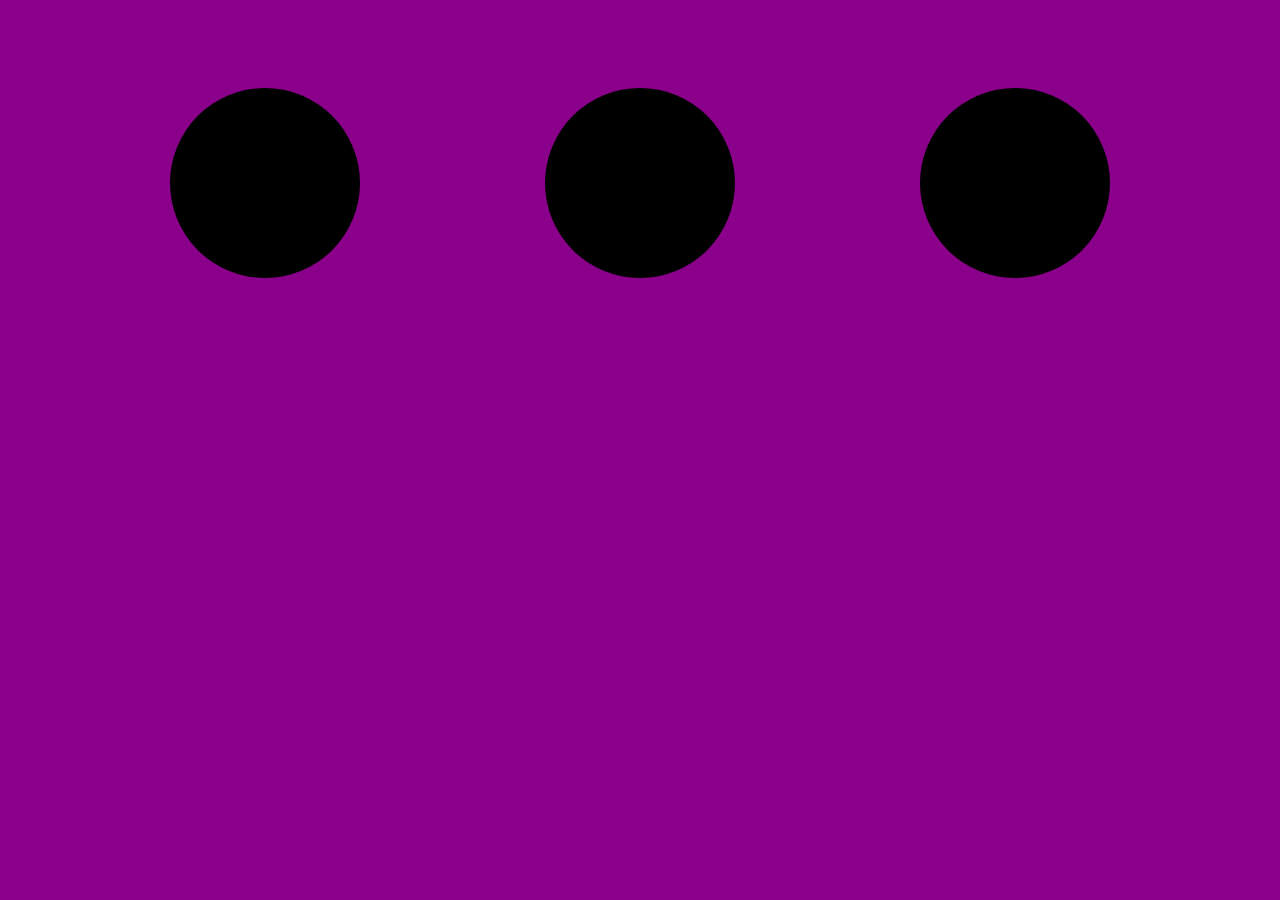
<file: index.html>
<!DOCTYPE html>
<html lang="en">
<head>
    <meta charset="UTF-8">
    <meta name="viewport" content="width=device-width, initial-scale=1.0">
    <!-- <link rel="stylesheet" href="media-queries.css"> -->

    <link rel="stylesheet" href="style.css">
    <title>Iniciando responsividade</title>
</head>
<body>
    
    <div class="caixa"></div>
    <div class="caixa"></div>
    <div class="caixa"></div>

    
</body>
</html>
</file>
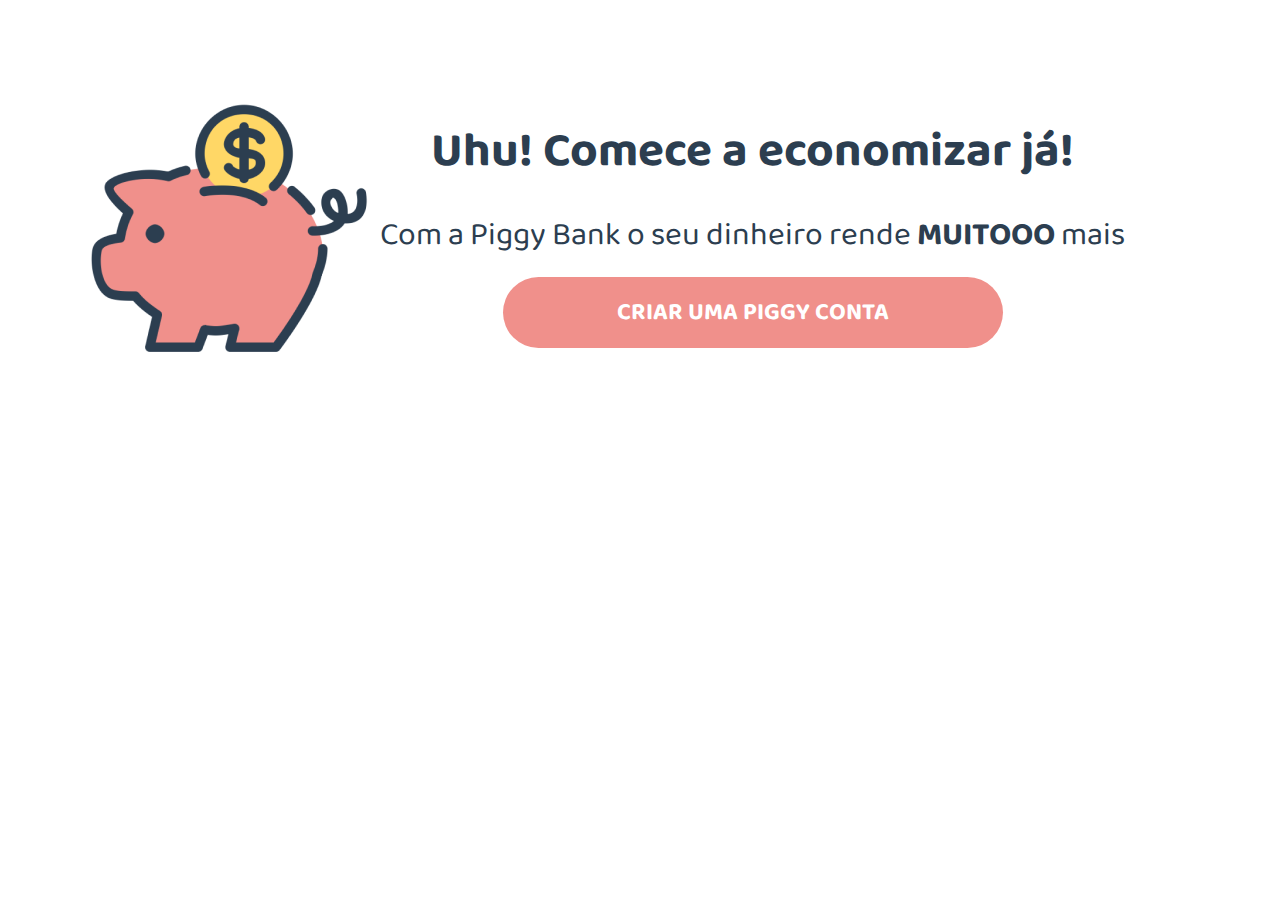
<file: piggybangindex.html>
<!DOCTYPE html>
<html lang="en">

<head>
    <meta charset="UTF-8">
    <meta name="viewport" content="width=device-width, initial-scale=1.0">
    <link rel="icon" type="piggybang" href="piggy-bank-illustration.png" />
    <link rel="preconnect" href="https://fonts.googleapis.com">
    <link rel="preconnect" href="https://fonts.gstatic.com" crossorigin>
    <link href="https://fonts.googleapis.com/css2?family=Baloo+2:wght@400..800&display=swap" rel="stylesheet">
    <link rel="stylesheet" href="piggybangstyle.css">
    <link rel="stylesheet" href="tablet.css">
    <link rel="stylesheet" href="desktop.css">
    <title>Economize já | Piggy Bank</title>
</head>

<body>

    <main>
        <img src="piggy-bank-illustration.png" alt="piggy-bank-illustration">


        <div>

            <h1>Uhu! Comece a economizar já!</h1>

            <p>Com a Piggy Bank o seu dinheiro rende <b>MUITOOO</b> mais</p>

            <button>CRIAR UMA PIGGY CONTA</button>

        </div>
    </main>







</body>

</html>
</file>
<file: media-queries.css>
/* 
Typical Device breakpoints

Extra pequenas ( smartwatch) : pode colocar o minimo que quiser, por exemplo 114px;
Pequenas telas ( celular): max-width (máximo de largura) 600px;
Telas médias ( tablet): min-width 600px e max-width 768px;
Telas grandes ( laptop/desktops): min-width 768px e max-width 1200px;
Telas extra grandes ( tvs/ desktops): min-width 1200px;

*/

/* Pequenas telas */
@media screen and (max-width: 600px) {

    /* CSS */

    body {
        background-color: lightsalmon;
    }
}


/* Tela media */
@media screen and (min-width: 600px) and (max-width: 768px) {

    /* CSS */

    body {
        background-color: lightgreen;
    }
}



/* Telas grandes */
@media screen and (min-width: 768px) and (max-width: 1200px) {
    /* CSS */

    body {
        background-color: blueviolet;
    }
}

/* Telas extra grandes */
@media screen and (min-width: 1200px) and(max-width: 1500px) {

    /* CSS */

    body {
        background-color: darkgoldenrod;
    }

}

@media screen and (min-width: 1500px) {
    body {
        background-color: brown;
    }

}
</file>
<file: style.css>
body {
    background-color: black;
    padding: 20px;

    display: flex;
    flex-direction: column;
    gap: 20px;
}

.caixa {
    background-color: white;

    width: 100%;
    height: 290px;
    border-radius: 4px;

}

/* TELAS MEDIAS */
@media (min-width: 600px) and (max-width: 768px) {

    /* CSS */
    body {


        background-color: #ff7a7a;
        padding: 80px;

        flex-direction: row;
        gap: 46px;
    }


    .caixa {
        background-color: black;

        height: 190px;
    }
}

/* TELA GRANDE */
@media (min-width: 768px) and (max-width: 1200px) {

    /* space around serve para deixar um espaçamento além da borda */
    body {
        background-color: #ff7a7a;
        padding: 80px;
        flex-direction: row;
        justify-content: space-around;
        /* gap: 180px; */
    }

    .caixa {
        /* quando coloca o min-width ele nao permite que a imagem fique menor do que aquele valor que foi escolhido, assim como o max */
        background-color: black;
        min-width: 210px;
        max-width: 200px;
        height: 190px;
        border-radius: 40px;
    }
}

/* TELA EXTRA GRANDE */
@media (min-width: 1200px) {

    body {
        background-color: darkmagenta;
        padding: 80px;
        flex-direction: row;
        justify-content: space-around;
    }

    .caixa {
        background-color: black;
        width: 190px;
        height: 190px;
        border-radius: 100%;

    }
}
</file>
<file: piggybangstyle.css>
* {
    padding: 0%;
    margin: 0%;

}

/* FAZ ESSA PARTE PARA TIRAR TODO O ESTILO QUE A PÁGINA CRIA AUTOMATICAMENTE PARA PODER APLICAR OS NOVOS TRIBUTOS ESCOLHIDOS DO CSS */


/* QUANDO USA PARA TELAS RESPONSIVAS, SÓ APLICAR UM WIDHT DE 100% E NÃO NECESSITA DO HEIGHT PQ O SISTEMA VAI DAR UMA ALTURA AUTOMATICAMENTE */
body {
    font-family: "Baloo 2", sans-serif;
    padding: 20px;
    width: 100%;

}

main {
    display: flex;
    align-items: center;
    flex-direction: column;
    
}


div {
    display: flex;
    flex-direction: column;
    align-items: center;
    text-align: center;
}

h1 {

    font-size: 24px;
    color: #2C3E50;
    text-align: center;
}

p {
    font-size: 14px;
    margin-top: 20PX;
    color: #2C3E50;
}

/* QUANDO USA PARA TELAS RESPONSIVAS, SÓ APLICAR UM WIDHT DE 100% E NÃO NECESSITA DO HEIGHT PQ O SISTEMA VAI DAR UMA ALTURA AUTOMATICAMENTE */
button {
    padding: 16px;
    width: 100%;
    font-size: 14px;
    color: white;
    background-color: #F0908B;
    border-radius: 100px;
    border-style: none;
    font-weight: bold;
    margin-top: 16px;
    font-family: "Baloo 2", sans-serif;


}

img {
    width: 200px;
    height: 200px;

}
</file>
<file: tablet.css>
@media screen and (min-width: 744px) and (max-width: 1200px){

    body{
        padding: 80px;
    }

    img{
        width: 300px;
        height: 300px;
    }

    h1{
        font-size: 40px;

    }

    p{
        font-size: 24px;
        padding: 20px;
        color: #2C3E50;
    }

    button{
        font-size: 24px;
    }
}
</file>
<file: desktop.css>
@media screen and (min-width: 1200px) {

body{

    padding: 80px;


}

main{
    display: flex;
    flex-direction: row;
}

img{
    width: 300px;
    height: 300px;
    
}

h1{
    font-size: 48px;

}

p{
    font-size: 32px;
    color: #2C3E50;
    
}


/* COLOCA O MAX WIDHT POIS É PARA O BOTÃO NÃO PEGAR A TELA TODA E SIM UMA TRAVA PARA ELE NÃO PASSAR DAQUELE TAMANHO */
button{
    font-size: 24px;
    max-width: 500px;
}

}
</file>
